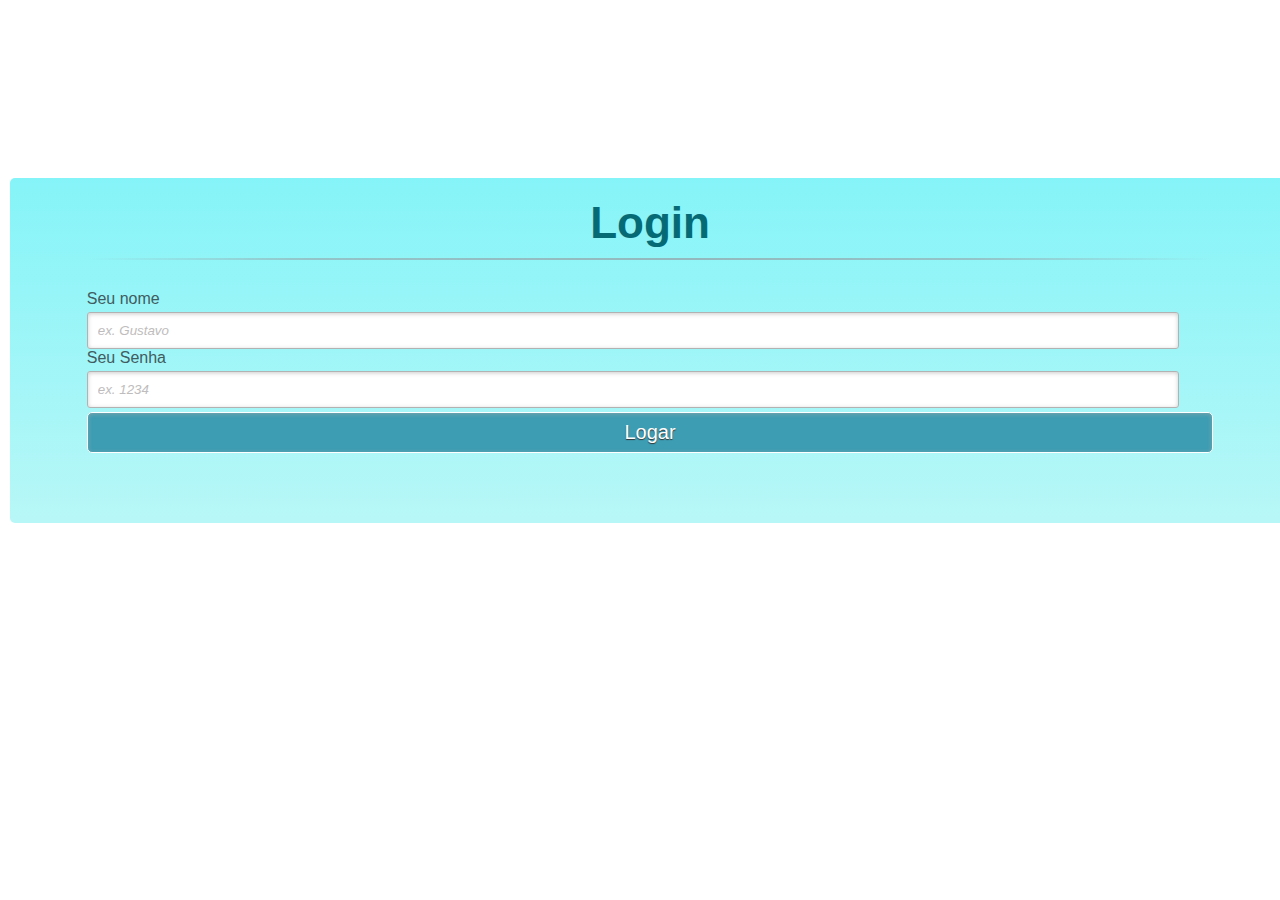
<file: formulario/index.html>
<!DOCTYPE html>
<html lang="en">
  <head>
    <meta charset="UTF-8" />
    <meta http-equiv="X-UA-Compatible" content="IE=edge" />
    <meta name="viewport" content="width=device-width, initial-scale=1.0" />
    <link rel="stylesheet" href="style.css" />
    <title>Login </title>
  </head>
  <body>
    <div class="container" >
      <a class="links" id="paralogin"></a>
       
      <div class="content">      
        <!--FORMULÁRIO DE LOGIN-->
        <div id="login">
          <form method="post" action="http://127.0.0.1:5500/Paginas/Perfil/index.html"> 
            <h1>Login</h1> 
            <p> 
              <label for="nome_login">Seu nome</label>
              <input id="nome_login" name="nome_login" required="required" type="text" placeholder="ex. Gustavo"/>
            </p>
             
            <p> 
              <label for="senha_login">Seu Senha</label>
              <input id="senha_login" name="senha_login" required="required" type="password" placeholder="ex. 1234" /> 
              <input onclick="botaoLogin" type="submit" value="Logar">
            </p>
          </form>
        </div>
   
        </div>
      </div>  
    <script src="script.js"></script>
  </body>
  </html>
</file>
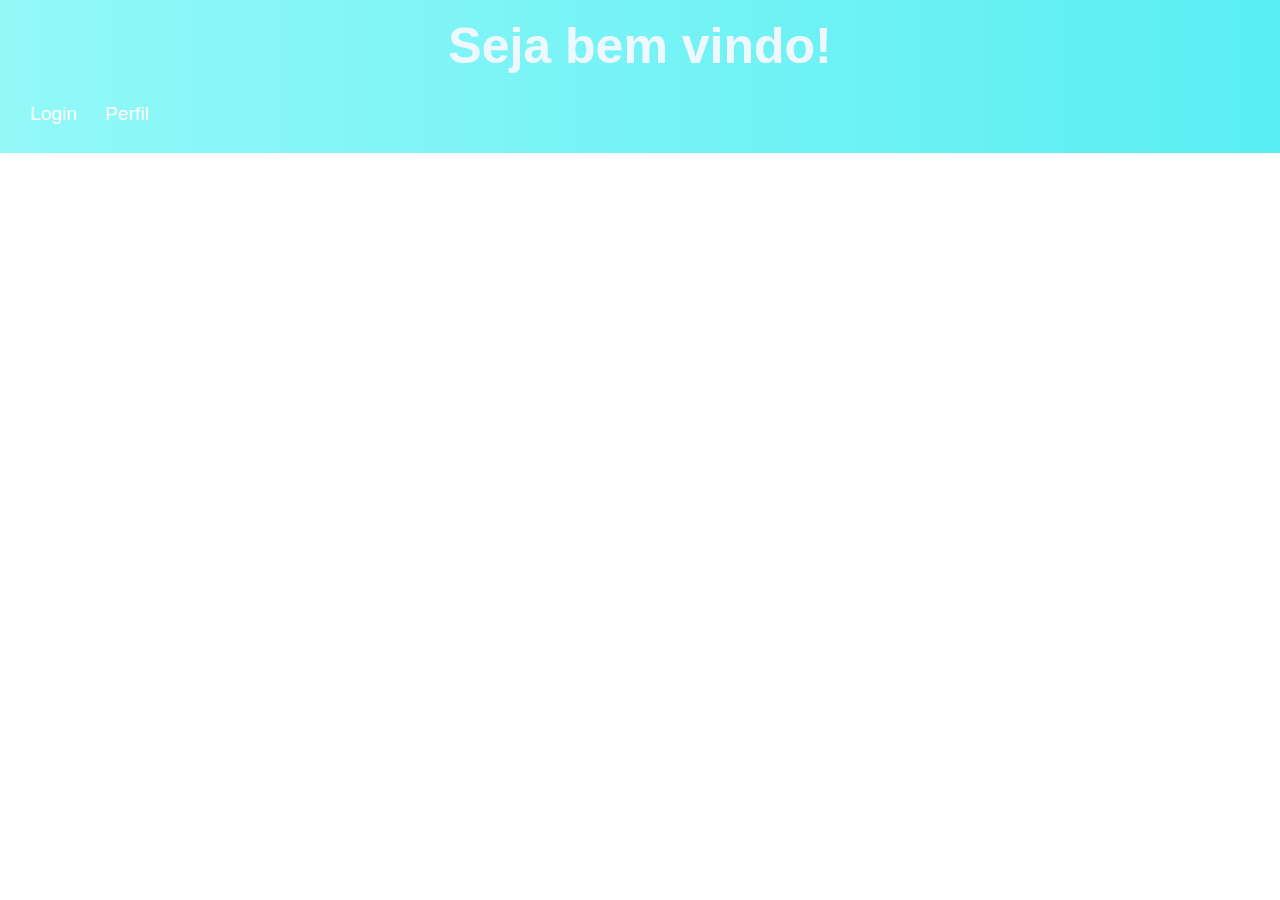
<file: Paginas/Principal/index.html>
<!DOCTYPE html>
<html lang="pt-Br">
<head>
    <meta charset="UTF-8">
    <meta http-equiv="X-UA-Compatible" content="IE=edge">
    <meta name="viewport" content="width=device-width, initial-scale=1.0">
    <link rel="stylesheet" href="style.css">
    <link rel="preconnect" href="https://fonts.googleapis.com">
<link rel="preconnect" href="https://fonts.gstatic.com" crossorigin>
<link href="https://fonts.googleapis.com/css2?family=Koulen&display=swap" rel="stylesheet">
    <title>Drungstore</title>
</head>
<body>

    <header>  
        <h1 class="titulo">Seja bem vindo!</h1>
        <nav>
            <div class="logo">
                <a href="file:///C:/Users/usuario/Downloads/Gustavo%20C.S/Site%20Ezequiel%20e%20gu/Paginas/Perfil/index.html">Perfil</a>
                <a href="file:///C:/Users/usuario/Downloads/Gustavo%20C.S/Site%20Ezequiel%20e%20gu/formulario/index.html">Login</a>     
            </div>
            </nav>

        <!-- <img src="Images/download.jpg" class="img">  -->

    </header>

</body>

</html>
</file>
<file: formulario/style.css>
* { 
  margin:0;
  padding:0;
  font-family: Arial,sans-serif;
}


body{
  margin:10px;
}

a{
  text-decoration: none;
}

a.links{
  display: none;
}

h1{
  font-size: 44px;
  color: #066a75;
  padding: 2px 0 10px 0;
  font-weight: bold;
  text-align: center;
  padding-bottom: 30px;
}

h1:after{
  content: ' ';
  display: block;
  width: 100%;
  height: 2px;
  margin-top: 10px;
  background: -webkit-linear-gradient(left, rgba(147,184,189,0) 0%,rgba(147,184,189,0.8) 20%,rgba(147,184,189,1) 53%,rgba(147,184,189,0.8) 79%,rgba(147,184,189,0) 100%); 
  background: linear-gradient(left, rgba(147,184,189,0) 0%,rgba(147,184,189,0.8) 20%,rgba(147,184,189,1) 53%,rgba(147,184,189,0.8) 79%,rgba(147,184,189,0) 100%); 
}

.content p:first-child{
  margin: 0px;
}

label{
  color: #405c60;
  position: relative;
}

/* placeholder(marcador de pocisão) é como se fosse para marcar algo*/
::-webkit-input-placeholder  {
  color: #bebcbc; 
  font-style: italic;
}
 
input:-moz-placeholder,
textarea:-moz-placeholder{
  color: #bebcbc;
  font-style: italic;
}

input {
  outline: none;
}

/*estilo dos Botões*/
input:not([type="checkbox"]){
  width: 95%;
  margin-top: 4px;
  padding: 10px;    
  border: 1px solid #b2b2b2;
 
  -webkit-border-radius: 3px;
  border-radius: 3px;
 
  -webkit-box-shadow: 0px 1px 4px 0px rgba(168, 168, 168, 0.6) inset;
  box-shadow: 0px 1px 4px 0px rgba(168, 168, 168, 0.6) inset;
 
  -webkit-transition: all 0.2s linear;
  transition: all 0.2s linear;
}

/*estilo do botão submit */
input[type="submit"]{
  width: 100%!important;
  cursor: pointer;  
  background: rgb(61, 157, 179);
  padding: 8px 5px;
  color: #fff;
  font-size: 20px;  
  border: 1px solid #fff;   
  margin-bottom: 10px;  
  text-shadow: 0 1px 1px #333;
 
  -webkit-border-radius: 5px;
  border-radius: 5px;
 
  transition: all 0.2s linear;
}

input[type="submit"]:hover{
  background: #4ab3c6;
}
 /*-----*/

 .link{
  position: absolute;
  background: #e1eaeb;
  color: #7f7c7c;
  left: 0px;
  height: 20px;
  width: 440px;
  padding: 17px 30px 20px 30px;
  font-size: 16px;
  text-align: right;
  border-top: 1px solid #dbe5e8;
 
  -webkit-border-radius: 0 0  5px 5px;
  border-radius: 0 0  5px 5px;
}

.link a {
  font-weight: bold;
  background: #f7f8f1;
  padding: 6px;
  color: rgb(29, 162, 193);
  margin-left: 10px;
  border: 1px solid #cbd518;
 
  -webkit-border-radius: 4px;
  border-radius: 4px;  
 
  -webkit-transition: all 0.4s linear;
  transition: all 0.4s  linear;
}
 
.link a:hover {
  color: #39bfd7;
  background: #f7f7f7;
  border: 3px solid #4ab3c6;
}

#login{
  position: absolute;
  top: 178px;
  width: 88%;   
  padding: 18px 6% 60px 6%;
  margin: 0 0 35px 0;
  background-image:linear-gradient(to top, rgb(184, 247, 247), rgb(133, 244, 248));

  -webkit-box-shadow: 5px;
  border-radius: 5px;
   
  -webkit-animation-duration: 0.5s;
  -webkit-animation-timing-function: ease;
  -webkit-animation-fill-mode: both;
 
  animation-duration: 0.5s;
  animation-timing-function: ease;
  animation-fill-mode: both;
}

/* Efeito ao clicar no botão ( Ir para Login ) */
#paralogin:target ~ .content #login{
  z-index: 2;
  -webkit-animation-name: fadeInLeft;
  animation-name: fadeInLeft;
 
  -webkit-animation-delay: .1s;
  animation-delay: .1s;
}

@-webkit-keyframes fadeInLeft {
  0% {
    opacity: 0;
    -webkit-transform: translateX(-20px);
  }
  100% {
    opacity: 1;
    -webkit-transform: translateX(0);
  }
}






/* body {
  font-family: Arial, Helvetica, sans-serif;
     background-image: linear-gradient(
      to right,
      rgb(20, 147, 220),
      rgb(17, 54, 71)
    ; 
}

.box {
  position: absolute;
  width: 25%;
  top: 50%;
  left: 50%;
  padding: 15px;
  border-radius: 15px;
  transform: translate(-50%, -50%);
  background-color: rgba(0, 0, 0, 0.8);
  color: white;
}

fieldset {
  border: 3px solid dodgerblue;
}

legend {
  border: 1px solid dodgerblue;
  padding: 10px;
  text-align: center;
  background-color: dodgerblue;
  border-radius: 8px;
}

.inputBox {
  position: relative;
} */

/* .inputUser {
  background: none;
  border: none;
  border-bottom: 1px solid white;
  outline: none;
  color: white;
  font-size: 15px;
  width: 100%;
  letter-spacing: 2px;
}
.labelInput {
  position: absolute;
  top: 0;
  left: 0;
  pointer-events: none;
  transition: 0.5s;
}

.inputUser:focus ~ .labelInput,
.inputUser:valid ~ .labelInput {
  top: -20px;
  font-size: 12px;
  color: dodgerblue;
} */
</file>
<file: Paginas/Principal/style.css>
* {
    margin: 0;
    padding: 0;
    box-sizing: border-box;
    font-family: Arial,sans-serif;
}

body {
    width: 5000px;
}

header {
    overflow: hidden;
    position: fixed;
    width: 100%;
    padding-top: 17px; 
    min-height: 10px;
    text-align: center;
    z-index: -1;
    background-image:linear-gradient(to right, rgb(147, 248, 248), rgb(89, 238, 243));
}

header h1 {
    font-size: 1.9em;
    color: rgb(232, 54, 54);
}


/*-----------------------nav ----------------------------------- */

nav .logo {
    float: left;
    display: block;
    padding: 14px 16px;
}

nav a{
    color:white;
    float: right;
    display: block;
    padding: 14px ;
    text-decoration: none;
    text-align: center;
    border-radius: 13px;
    font-size: 1.2em;
}


nav a:hover {
    transition: .5s;
    background-color: #e4e4e4;
    color: #333;
}


.img {
    min-height: 10px;
    width:50%;
}  



/* width: 198vh;
overflow: hidden;
height: 34vh;
margin-top: 140px;
margin-left: 3px; */
@media(min-width:  498px) {
    .img-bg {
        display :block;
    }
    
    .img-sm {
        display: none;
    }
}
@keyframes Animacao{
    0% {opacity: 0; margin-right:-500px}
    100%{opacity: 1;margin-right:0;margin-top:0}
}
.titulo{
    animation-name: Animacao;
    animation-duration: 3.5s;
    text-align: center;
    font-size: 50px;
    color: aliceblue;
}
.red-font{color:red;display: inline-block;}
.letra-titulo{
    font-size: 60px;
    display: inline;margin-left: -7px;
}
</file>
